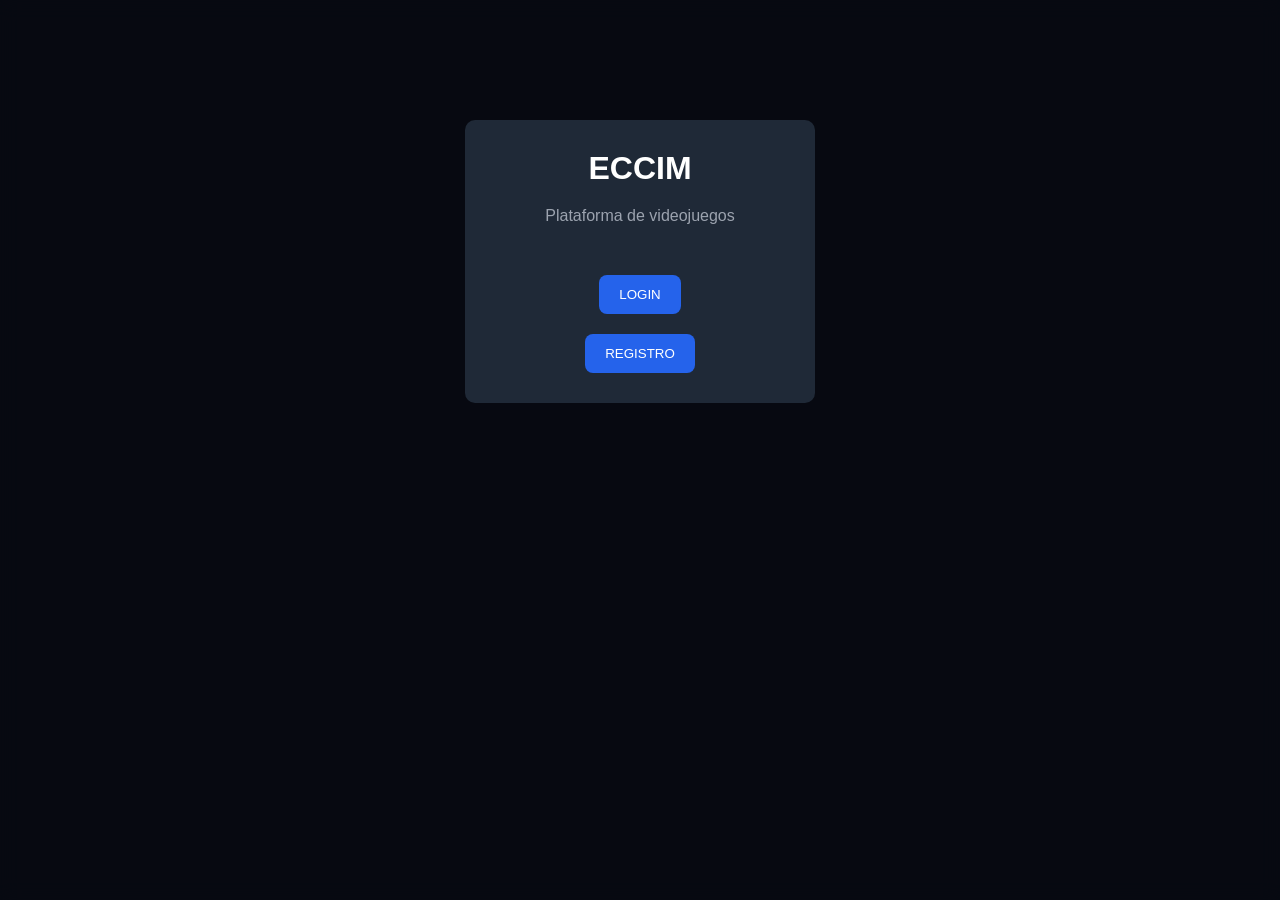
<file: ECCIM_FULL_PROJECT/ECCIM_FULL_PROJECT/index.html>
<!DOCTYPE html>
<html lang="es">

<head>

    <meta charset="UTF-8">
    <meta
    name="viewport"
    content="width=device-width, initial-scale=1.0">

    <title>ECCIM</title>

    <link
    rel="stylesheet"
    href="css/style.css">

</head>

<body>

    <div class="container">

        <h1>ECCIM</h1>

        <p class="subtitle">

            Plataforma de videojuegos

        </p>

        <a href="login.html">

            <button>

                LOGIN

            </button>

        </a>

        <a href="registro.html">

            <button>

                REGISTRO

            </button>

        </a>

    </div>

</body>
</html>
</file>
<file: ECCIM_FULL_PROJECT/ECCIM_FULL_PROJECT/css/style.css>
/* ==========================================================================
   1. CONFIGURACIÓN GLOBAL Y RESET
   ========================================================================== */
* {
    margin: 0;
    padding: 0;
    box-sizing: border-box;
}

body {
    font-family: Arial, sans-serif;
    background: #111827;
    
    color: white;
    min-height: 100vh;
    padding-top: 80px; /* Evita que la navbar fixed pise el contenido */
}

.contenedor-soporte {
    max-width: 900px;
    margin: 40px auto;
    padding: 0 40px;
}
.container {
    width: 350px;
    background: #1f2937;
    padding: 30px;
    border-radius: 10px;
    display: flex;
    align-items: center;
    flex-direction: column;
    gap: 20px;
    margin: 40px auto; /* Centrado en pantalla */
}
.panel{
    width: 350px;
    background: #1f2937;
    padding: 30px;
    border-radius: 10px;
    display: flex;
    align-items: center;
    flex-direction: column;
    gap: 20px;
    margin: 40px auto; /* Centrado en pantalla */
}
/* Elementos de formulario genéricos */
input {
    width: 100%;
    padding: 12px;
    border: none;
    border-radius: 5px;
}

button {
    background: #2563eb;
    color: white;
    border: none;
    padding: 12px 20px;
    border-radius: 8px;
    cursor: pointer;
    transition: 0.3s;
}

button:hover {
    background: #1d4ed8;
}

.link {
    text-align: center;
    color: white;
    text-decoration: none;
}

/* ==========================================================================
   2. NAVBAR (FIJA EN LA PARTE SUPERIOR)
   ========================================================================== */
.navbar {
    position: fixed;
    top: 0;
    left: 0;
    width: 100%;
    background: #1f2937;
    padding: 20px 40px;
    display: flex;
    justify-content: space-between;
    align-items: center;
    z-index: 1000;
}

.nav-links {
    display: flex;
    align-items: center;
}

.nav-links a {
    color: white;
    text-decoration: none;
    margin-left: 20px;
    transition: 0.3s;
}

.nav-links a:hover {
    color: #60a5fa;
}

/* ==========================================================================
   3. PANTALLAS DE ACCESO (LOGIN / REGISTRO)
   ========================================================================== */
/* Contenedor si usas diseño centrado para loguearse */
.container {
    width: 350px;
    background: #1f2937;
    padding: 30px;
    border-radius: 10px;
    display: flex;
    flex-direction: column;
    gap: 20px;
    margin: 40px auto; /* Centrado en pantalla */
}

.panel {
    width: 500px;
    background: #1f2937;
    padding: 30px;
    border-radius: 10px;
    margin: 40px auto;
}

h1 {
    text-align: center;
}

.subtitle {
    text-align: center;
    color: #9ca3af;
}

form {
    display: flex;
    flex-direction: column;
    gap: 15px;
}

form button {
    width: 100%; /* Botones de formulario al 100% */
}

/* ==========================================================================
   4. VISTA DE DASHBOARD / CATÁLOGO
   ========================================================================== */
.hero {
    height: 450px;
    background-image: url('https://images.unsplash.com/photo-1542751371-adc38448a05e');
    background-size: cover;
    background-position: center;
    display: flex;
    align-items: center;
    padding: 50px;
}

.seccion-juegos {
    padding: 40px;
}

/* Catálogo Responsivo (Se adapta a PC y a Celulares automáticamente) */
#catalogo {
    display: grid;
    grid-template-columns: repeat(auto-fit, minmax(250px, 1fr));
    gap: 25px;
    margin-top: 30px;
}

/* Tarjetas de Juegos */
.card {
    background: #1f2937;
    border-radius: 15px;
    overflow: hidden;
    cursor: pointer;
    transition: 0.3s;
}

.card:hover {
    transform: scale(1.03);
}

.card img {
    width: 100%;
    height: 320px; /* Un poco más alto para que luzcan las portadas verticales */
    object-fit: cover;
}

.card-content {
    padding: 20px;
}

.card-content h3 {
    margin-top: 0;
}

.card-content p {
    color: #d1d5db;
    margin-top: 5px;
}

.card-content h2 {
    margin-top: 15px;
    color: #60a5fa;
}

/* ==========================================================================
   5. VISTA DE DETALLE DEL JUEGO
   ========================================================================== */
#bannerJuego {
    height: 450px;
    background-size: cover;
    background-position: center;
    display: flex;
    align-items: flex-end;
    padding: 40px;
}

.detalle-juego {
    padding: 40px;
    background: rgba(31, 41, 55, 1); /* Fondo semitransparente para mejorar legibilidad */
}

.detalle-contenido {
    max-width: 900px;
}

.detalle-contenido h1 {
    font-size: 50px;
    text-align: left; /* Sobrescribe el centrado general de los h1 */
}

.detalle-contenido h2 {
    margin-top: 20px;
}

/* ==========================================================================
   6. SECCIÓN DE RESEÑAS
   ========================================================================== */
.resenas-section {
    padding: 40px;
}

.resena {
    background: #1f2937;
    padding: 20px;
    border-radius: 10px;
    margin-top: 20px;
}

.resena-header {
    display: flex;
    justify-content: space-between;
    align-items: center;
    margin-bottom: 10px;
}
/* ==========================================================================
   7. SECCIÓN DE RESEÑAS DINÁMICAS (OPTIMIZADO)
   ========================================================================== */

/* Contenedor principal */
.resenas-section {
    max-width: 900px;
    margin: 40px auto;
    padding: 0 40px;
}

.resenas-section h2 {
    font-size: 26px;
    font-weight: bold;
    margin-bottom: 20px;
    padding-bottom: 10px;
    border-bottom: 2px solid #1f2937;
    text-align: left; /* Asegura alineación correcta */
}

/* Caja individual de opinión */
.resena {
    background: #1f2937;
    padding: 20px;
    border-radius: 12px;
    margin-top: 20px;
    border-left: 4px solid #2563eb; /* Línea azul elegante al costado */
    box-shadow: 0 4px 6px -1px rgba(0, 0, 0, 0.2);
    transition: transform 0.2s;
}

.resena:hover {
    transform: translateX(4px); /* Pequeño efecto al pasar el mouse */
}

/* Encabezado: Usuario y Estrellas */
.resena-header {
    display: flex;
    justify-content: space-between;
    align-items: center;
    margin-bottom: 12px;
}

.resena-header strong {
    color: #f3f4f6;
    font-size: 15px;
    font-family: Arial, sans-serif;
}

/* Estrellas doradas */
.resena-header span {
    color: #fbbf24; 
    font-size: 18px;
    letter-spacing: 2px;
}

/* Texto del comentario */
.resena p {
    color: #9ca3af;
    line-height: 1.6;
    font-size: 15px;
}

/* Modificadores de texto para estados dinámicos (Cargando, Vacío, Error) */
.resenas-section .subtitle {
    font-size: 15px;
    color: #9ca3af;
    text-align: left;
    margin-top: 15px;
}

/* Si da error en rojo, este estilo se activará automáticamente */
.resenas-section .subtitle[style*="color: #ef4444"] {
    background: rgba(239, 68, 68, 0.1);
    padding: 15px;
    border-radius: 8px;
    border: 1px solid rgba(239, 68, 68, 0.3);
}



.contenedor-soporte{

    padding: 120px 40px;

    max-width: 1200px;

    margin: auto;
}



.contenedor-soporte h1{

    font-size: 40px;

    margin-bottom: 10px;
}

.subtitle{

    color: #9ca3af;

    margin-bottom: 30px;
}



.ticket-card{

    background: #1f2937;

    border-radius: 15px;

    padding: 25px;

    margin-bottom: 25px;

    border: 1px solid #374151;

    box-shadow:
    0 4px 15px rgba(0,0,0,0.3);
}

.ticket-card h2{

    color: white;

    margin-bottom: 15px;
}

.ticket-card p{

    color: #d1d5db;

    margin-bottom: 10px;

    line-height: 1.5;
}


.ticket-card select{

    width: 100%;

    margin-top: 15px;

    margin-bottom: 20px;

    padding: 12px;

    border-radius: 10px;

    border: none;

    background: #111827;

    color: white;

    font-size: 15px;
}


.ticket-card textarea{

    width: 100%;

    min-height: 120px;

    resize: vertical;

    padding: 15px;

    border-radius: 12px;

    border: none;

    background: #111827;

    color: white;

    margin-bottom: 20px;

    font-size: 15px;

    outline: none;
}



.ticket-card button{

    background: #2563eb;

    color: white;

    border: none;

    padding: 12px 20px;

    border-radius: 10px;

    cursor: pointer;

    transition: 0.3s;
}

.ticket-card button:hover{

    transform: scale(1.03);

    background: #1d4ed8;
}



.navbar{

    position: fixed;

    top: 0;

    left: 0;

    width: 100%;

    height: 80px;

    background: #111827;

    display: flex;

    justify-content: space-between;

    align-items: center;

    padding: 0 40px;

    z-index: 1000;

    border-bottom:
    1px solid #374151;
}

.navbar h2{

    color: white;
}

.nav-links{

    display: flex;

    gap: 20px;
}

.nav-links a{

    color: white;

    text-decoration: none;

    transition: 0.3s;
}

.nav-links a:hover{

    color: #60a5fa;
}



@media(max-width:768px){

    .contenedor-soporte{

        padding: 120px 20px;
    }

    .ticket-card{

        padding: 20px;
    }

    .contenedor-soporte h1{

        font-size: 30px;
    }

}
*{

    margin: 0;

    padding: 0;

    box-sizing: border-box;

    font-family: Arial;
}

body{

    background: #0f172a;

    color: white;
}

/* LAYOUT */

.admin-layout{

    display: flex;

    min-height: 100vh;
}

/* SIDEBAR */

.sidebar{

    width: 260px;

    background: #111827;

    padding: 30px;

    display: flex;

    flex-direction: column;

    gap: 15px;

    position: fixed;

    height: 100vh;
}

.sidebar h2{

    margin-bottom: 30px;
}

.sidebar button{

    background: #1f2937;

    color: white;

    border: none;

    padding: 15px;

    border-radius: 10px;

    cursor: pointer;

    transition: 0.3s;
}

.sidebar button:hover{

    background: #2563eb;
}

/* CONTENIDO */

.contenido{

    margin-left: 260px;

    width: calc(100% - 260px);

    padding: 40px;
}

/* TOPBAR */

.topbar{

    margin-bottom: 30px;
}

.topbar input{

    width: 300px;

    padding: 12px;

    border-radius: 10px;

    border: none;
}

/* TABLA */

table{

    width: 100%;

    border-collapse: collapse;

    margin-top: 20px;

    background: #1e293b;
}

th{

    background: #111827;

    padding: 15px;

    border: 1px solid #374151;
}

td{

    padding: 12px;

    border: 1px solid #374151;
}

/* RESPONSIVE */

@media(max-width:900px){

    .sidebar{

        width: 100px;
    }

    .contenido{

        margin-left: 100px;

        width: calc(100% - 100px);
    }

}

.paginacion{

    margin-top: 20px;

    display: flex;

    justify-content: center;

    gap: 10px;
}




body{

    background-image:
    url('https://imagenes.hobbyconsolas.com/files/image_1920_1080/uploads/imagenes/2025/11/04/691424c36b2a7.jpeg');

    background-size: cover;

    background-position: center;

    background-repeat: no-repeat;

    background-attachment: fixed;
}

/* CAPA BLUR */

body::before{

    content: "";

    position: fixed;

    top: 0;

    left: 0;

    width: 100%;

    height: 100%;

    backdrop-filter: blur(10px);

    background: rgba(2, 0, 0, 0.575);

    z-index: -1;
}
</file>
